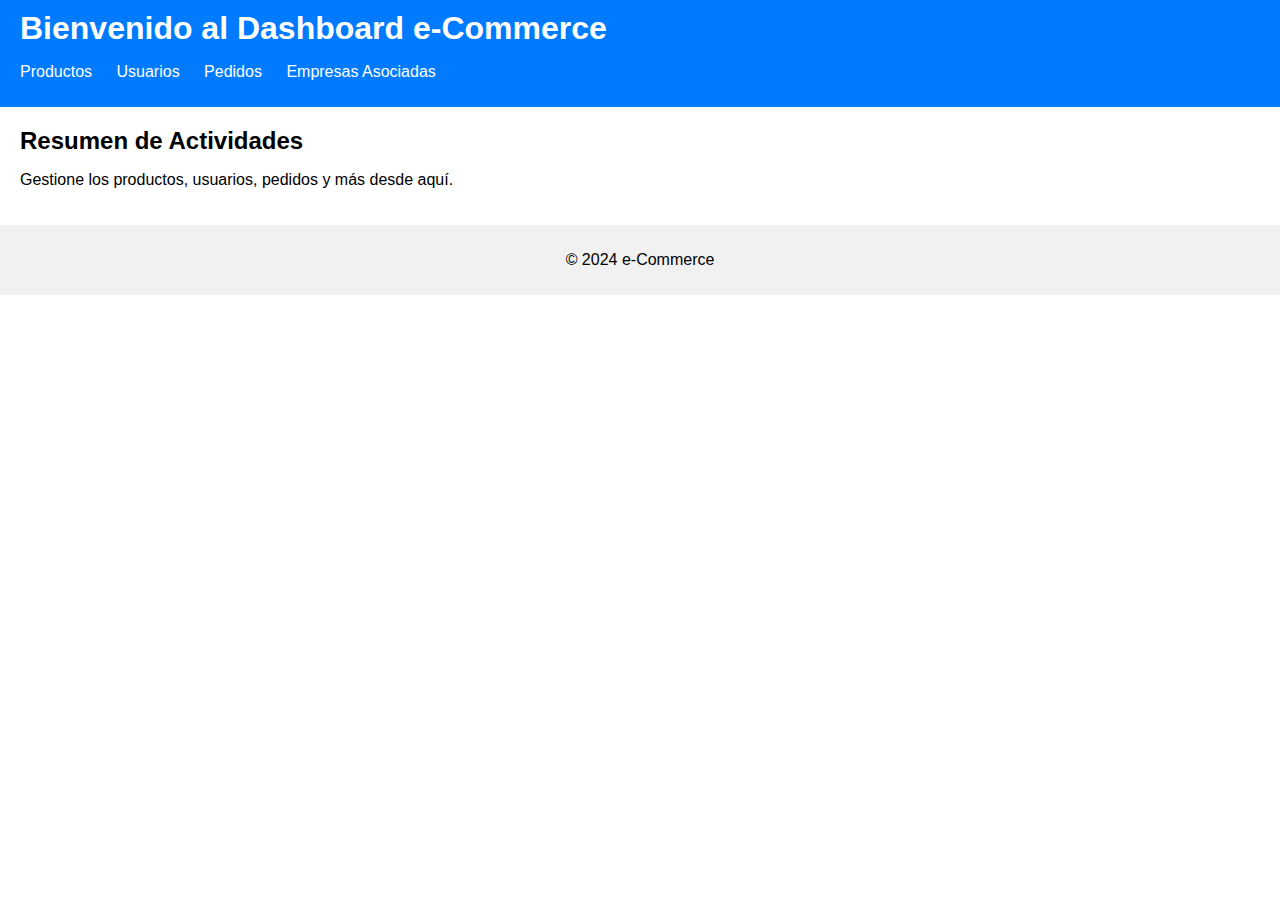
<file: index.html>
<!DOCTYPE html>
<html lang="es">
<head>
    <meta charset="UTF-8">
    <meta name="viewport" content="width=device-width, initial-scale=1.0">
    <title>Dashboard e-Commerce</title>
    <link rel="stylesheet" href="styles.css">
</head>
<body>
    <header>
        <h1>Bienvenido al Dashboard e-Commerce</h1>
        <nav>
            <ul>
                <li><a href="productos.html">Productos</a></li>
                <li><a href="usuarios.html">Usuarios</a></li>
                <li><a href="pedidos.html">Pedidos</a></li>
                <li><a href="empresas.html">Empresas Asociadas</a></li>
            </ul>
        </nav>
    </header>
    <main>
        <h2>Resumen de Actividades</h2>
        <p>Gestione los productos, usuarios, pedidos y más desde aquí.</p>
    </main>
    <footer>
        <p>&copy; 2024 e-Commerce</p>
    </footer>
</body>
</html>
</file>
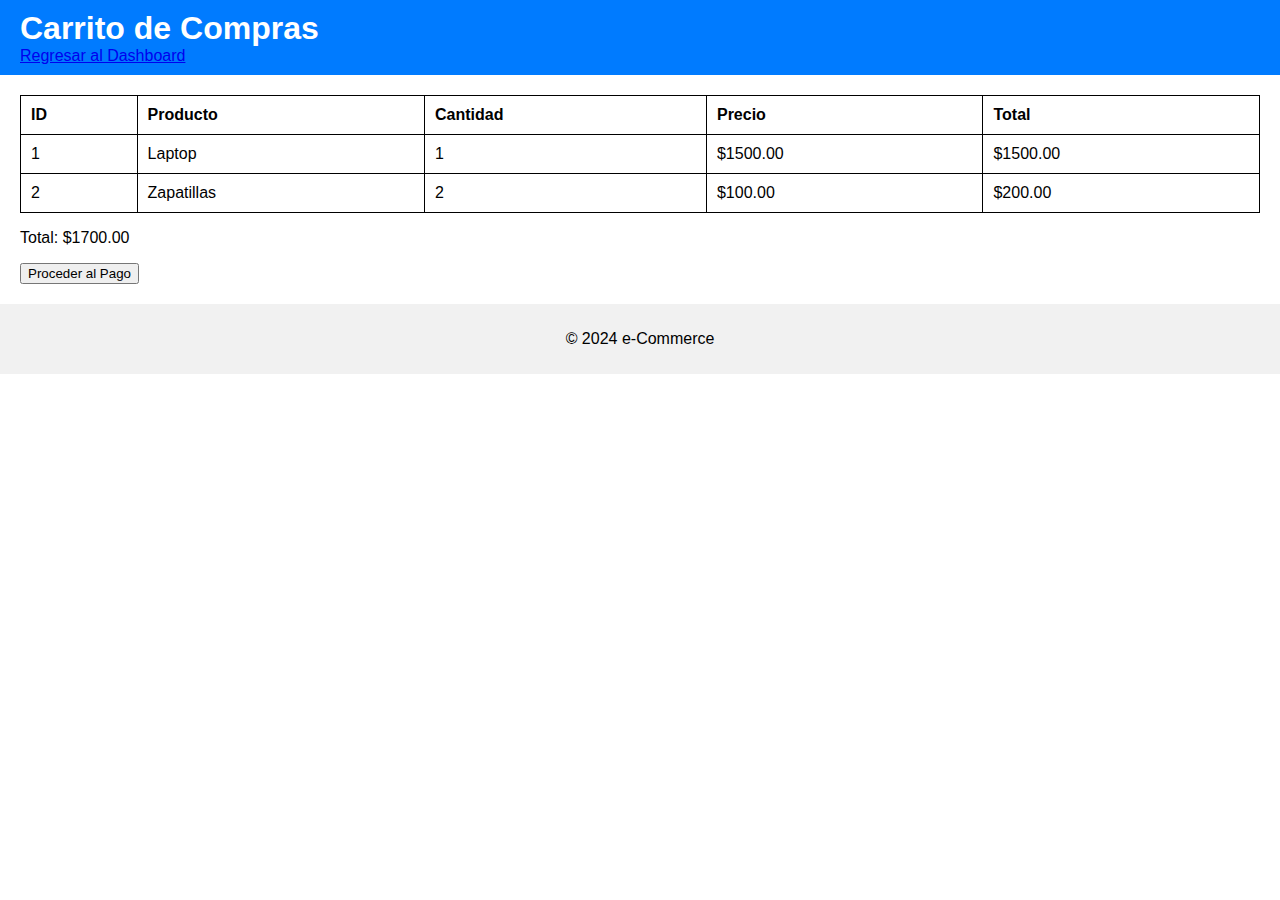
<file: carrito.html>
<!DOCTYPE html>
<html lang="es">
<head>
    <meta charset="UTF-8">
    <meta name="viewport" content="width=device-width, initial-scale=1.0">
    <title>Carrito de Compras</title>
    <link rel="stylesheet" href="styles.css">
</head>
<body>
    <header>
        <h1>Carrito de Compras</h1>
        <nav>
            <a href="index.html">Regresar al Dashboard</a>
        </nav>
    </header>
    <main>
        <table>
            <thead>
                <tr>
                    <th>ID</th>
                    <th>Producto</th>
                    <th>Cantidad</th>
                    <th>Precio</th>
                    <th>Total</th>
                </tr>
            </thead>
            <tbody>
                <tr>
                    <td>1</td>
                    <td>Laptop</td>
                    <td>1</td>
                    <td>$1500.00</td>
                    <td>$1500.00</td>
                </tr>
                <tr>
                    <td>2</td>
                    <td>Zapatillas</td>
                    <td>2</td>
                    <td>$100.00</td>
                    <td>$200.00</td>
                </tr>
            </tbody>
        </table>
        <p>Total: $1700.00</p>
        <button>Proceder al Pago</button>
    </main>
    <footer>
        <p>&copy; 2024 e-Commerce</p>
    </footer>
</body>
</html>
</file>
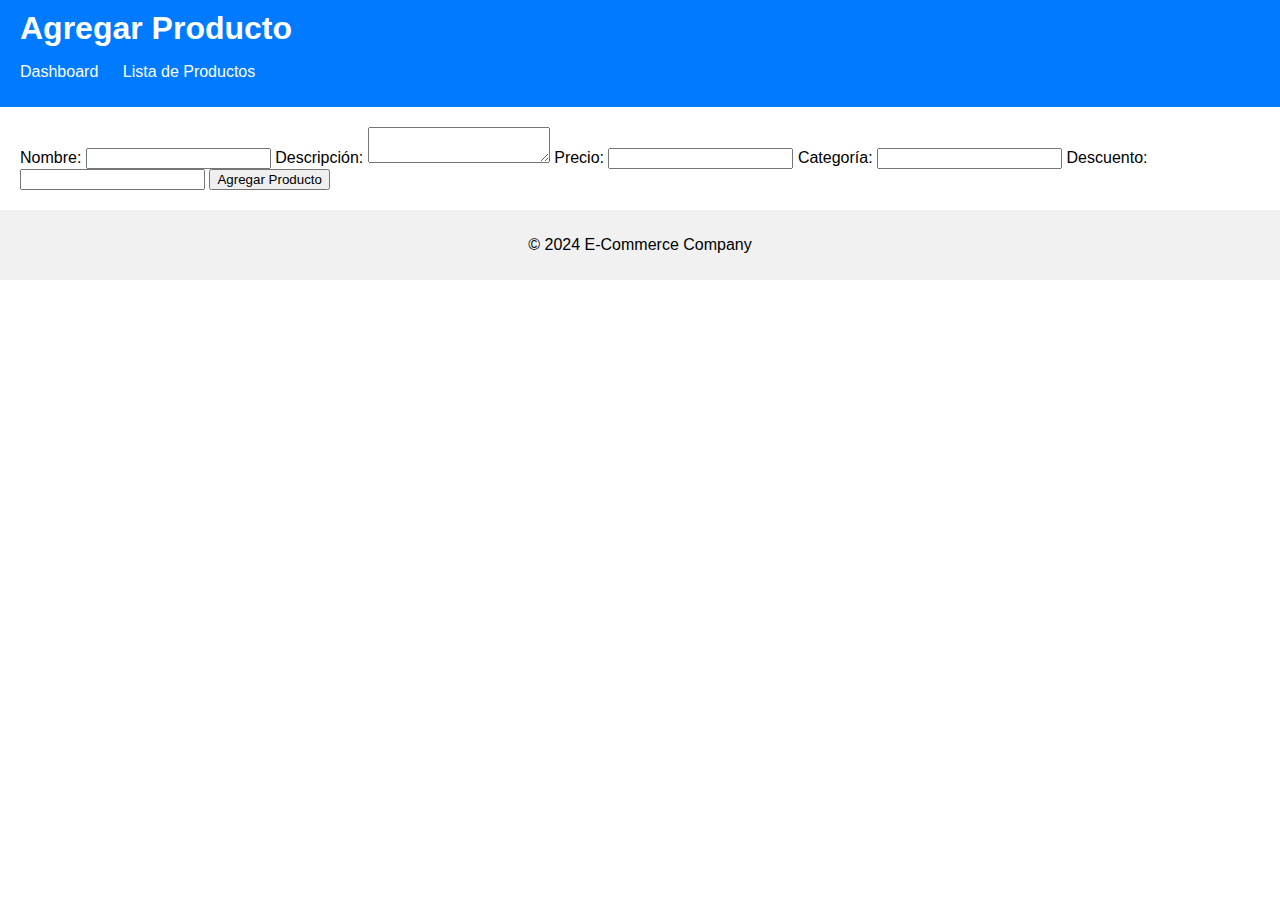
<file: crear_producto.htm>
<!DOCTYPE html>
<html lang="es">
<head>
    <meta charset="UTF-8">
    <meta name="viewport" content="width=device-width, initial-scale=1.0">
    <title>Agregar Producto</title>
    <link rel="stylesheet" href="styles.css">
</head>
<body>
    <header>
        <h1>Agregar Producto</h1>
        <nav>
            <ul>
                <li><a href="index.html">Dashboard</a></li>
                <li><a href="productos.html">Lista de Productos</a></li>
            </ul>
        </nav>
    </header>

    <main>
        <form>
            <label for="nombre">Nombre:</label>
            <input type="text" id="nombre" name="nombre" required>

            <label for="descripcion">Descripción:</label>
            <textarea id="descripcion" name="descripcion" required></textarea>

            <label for="precio">Precio:</label>
            <input type="number" id="precio" name="precio" step="0.01" required>

            <label for="categoria">Categoría:</label>
            <input type="text" id="categoria" name="categoria" required>

            <label for="descuento">Descuento:</label>
            <input type="number" id="descuento" name="descuento" step="0.01">

            <button type="submit">Agregar Producto</button>
        </form>
    </main>

    <footer>
        <p>&copy; 2024 E-Commerce Company</p>
    </footer>
</body>
</html>
</file>
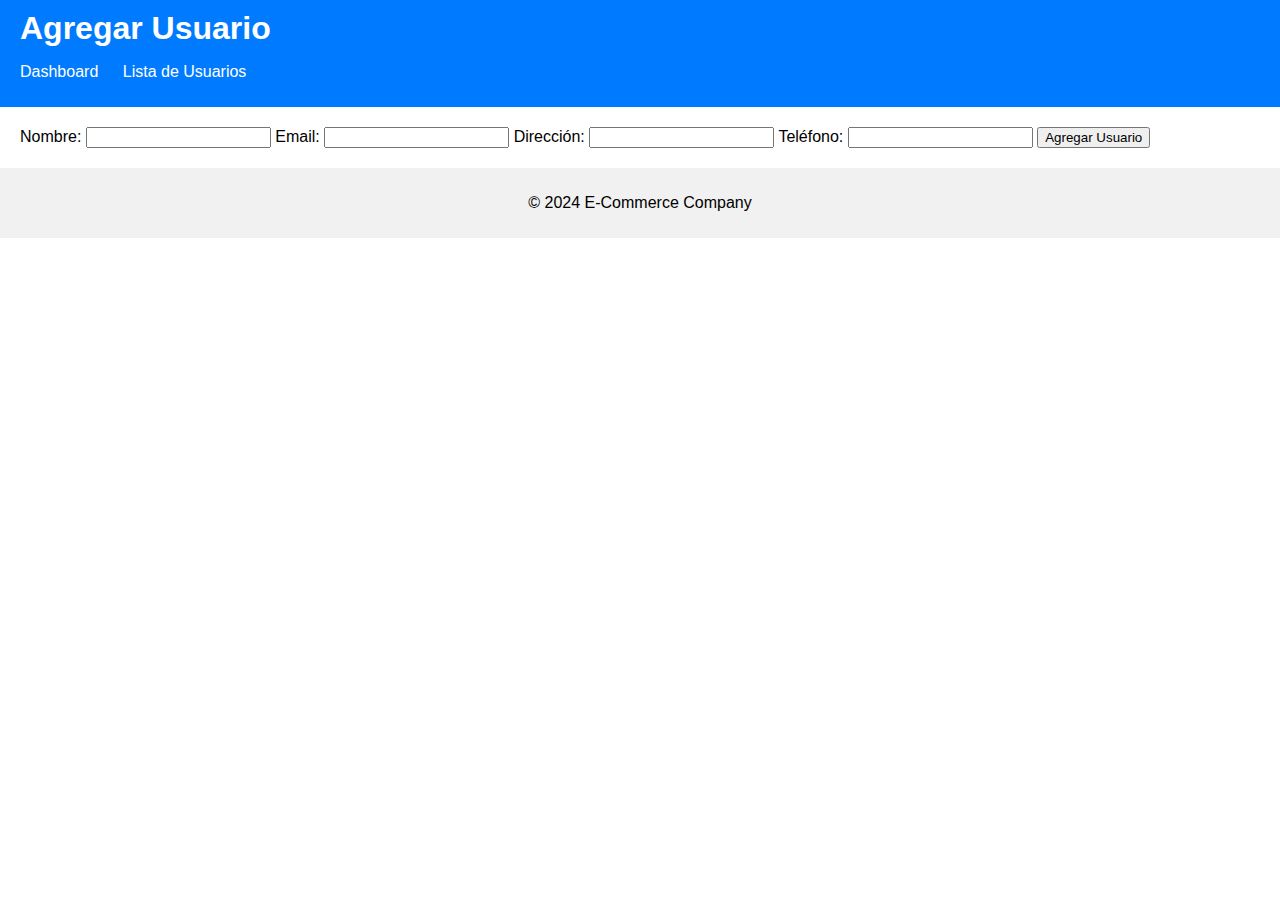
<file: crear_usuario.htm>
<!DOCTYPE html>
<html lang="es">
<head>
    <meta charset="UTF-8">
    <meta name="viewport" content="width=device-width, initial-scale=1.0">
    <title>Agregar Usuario</title>
    <link rel="stylesheet" href="styles.css">
</head>
<body>
    <header>
        <h1>Agregar Usuario</h1>
        <nav>
            <ul>
                <li><a href="index.html">Dashboard</a></li>
                <li><a href="usuarios.html">Lista de Usuarios</a></li>
            </ul>
        </nav>
    </header>

    <main>
        <form>
            <label for="nombre">Nombre:</label>
            <input type="text" id="nombre" name="nombre" required>

            <label for="email">Email:</label>
            <input type="email" id="email" name="email" required>

            <label for="direccion">Dirección:</label>
            <input type="text" id="direccion" name="direccion" required>

            <label for="telefono">Teléfono:</label>
            <input type="tel" id="telefono" name="telefono" required>

            <button type="submit">Agregar Usuario</button>
        </form>
    </main>

    <footer>
        <p>&copy; 2024 E-Commerce Company</p>
    </footer>
</body>
</html>
</file>
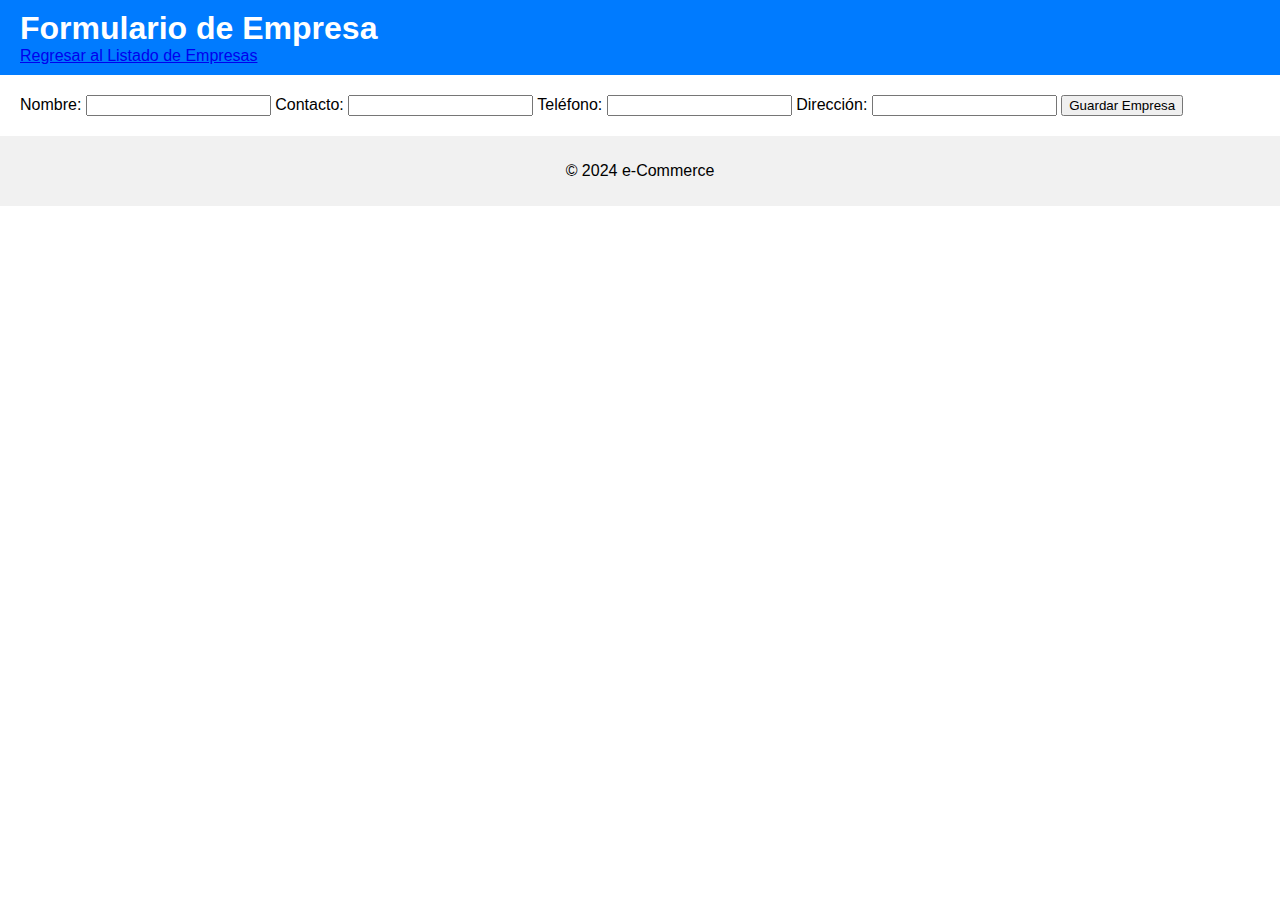
<file: empresa_form.html>
<!DOCTYPE html>
<html lang="es">
<head>
    <meta charset="UTF-8">
    <meta name="viewport" content="width=device-width, initial-scale=1.0">
    <title>Formulario de Empresa</title>
    <link rel="stylesheet" href="styles.css">
</head>
<body>
    <header>
        <h1>Formulario de Empresa</h1>
        <nav>
            <a href="empresas.html">Regresar al Listado de Empresas</a>
        </nav>
    </header>
    <main>
        <form>
            <label for="nombre">Nombre:</label>
            <input type="text" id="nombre" name="nombre" required>

            <label for="contacto">Contacto:</label>
            <input type="email" id="contacto" name="contacto" required>

            <label for="telefono">Teléfono:</label>
            <input type="tel" id="telefono" name="telefono" required>

            <label for="direccion">Dirección:</label>
            <input type="text" id="direccion" name="direccion" required>

            <button type="submit">Guardar Empresa</button>
        </form>
    </main>
    <footer>
        <p>&copy; 2024 e-Commerce</p>
    </footer>
</body>
</html>
</file>
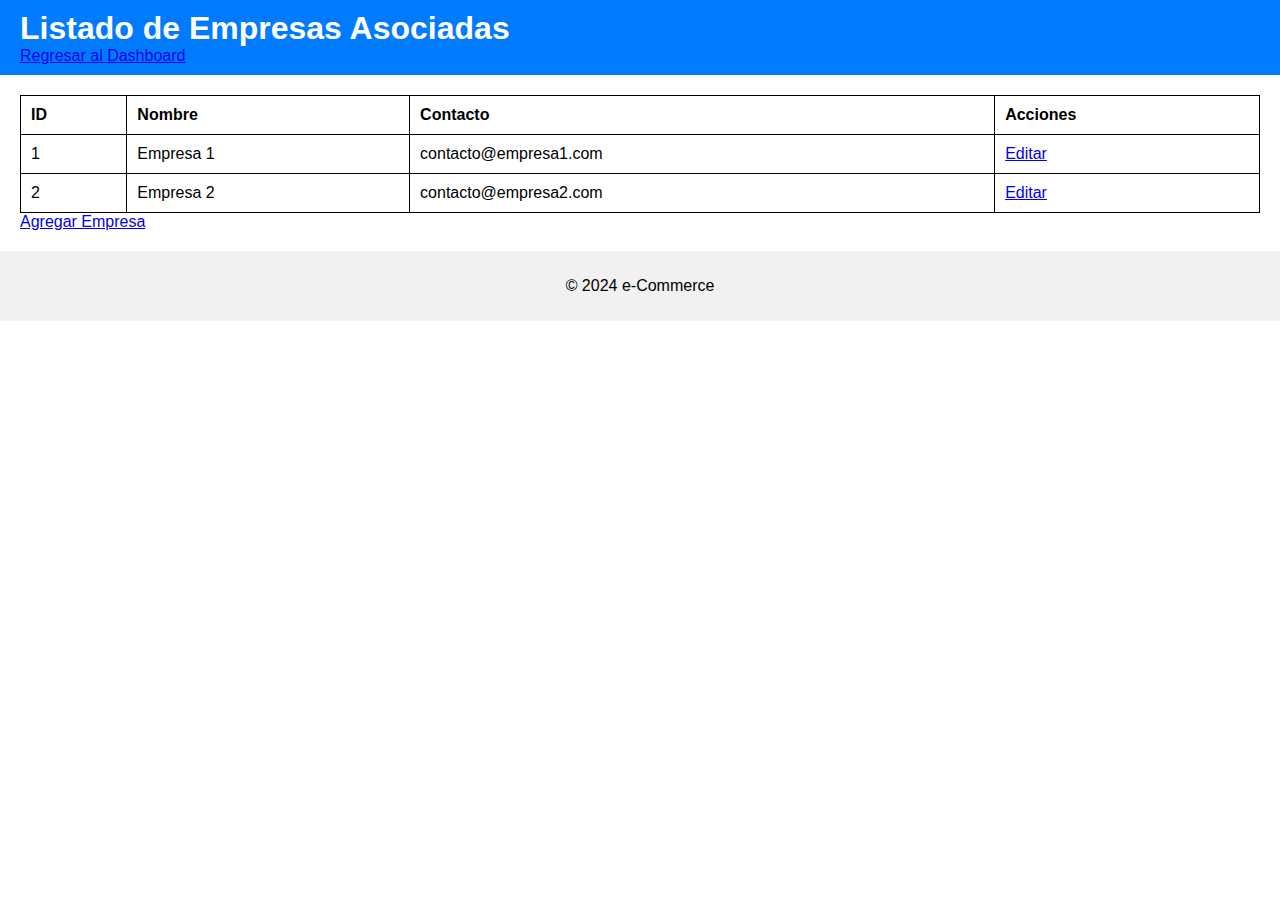
<file: empresas.html>
<!DOCTYPE html>
<html lang="es">
<head>
    <meta charset="UTF-8">
    <meta name="viewport" content="width=device-width, initial-scale=1.0">
    <title>Listado de Empresas</title>
    <link rel="stylesheet" href="styles.css">
</head>
<body>
    <header>
        <h1>Listado de Empresas Asociadas</h1>
        <nav>
            <a href="index.html">Regresar al Dashboard</a>
        </nav>
    </header>
    <main>
        <table>
            <thead>
                <tr>
                    <th>ID</th>
                    <th>Nombre</th>
                    <th>Contacto</th>
                    <th>Acciones</th>
                </tr>
            </thead>
            <tbody>
                <tr>
                    <td>1</td>
                    <td>Empresa 1</td>
                    <td>contacto@empresa1.com</td>
                    <td><a href="empresa_form.html?id=1">Editar</a></td>
                </tr>
                <tr>
                    <td>2</td>
                    <td>Empresa 2</td>
                    <td>contacto@empresa2.com</td>
                    <td><a href="empresa_form.html?id=2">Editar</a></td>
                </tr>
            </tbody>
        </table>
        <a href="empresa_form.html">Agregar Empresa</a>
    </main>
    <footer>
        <p>&copy; 2024 e-Commerce</p>
    </footer>
</body>
</html>
</file>
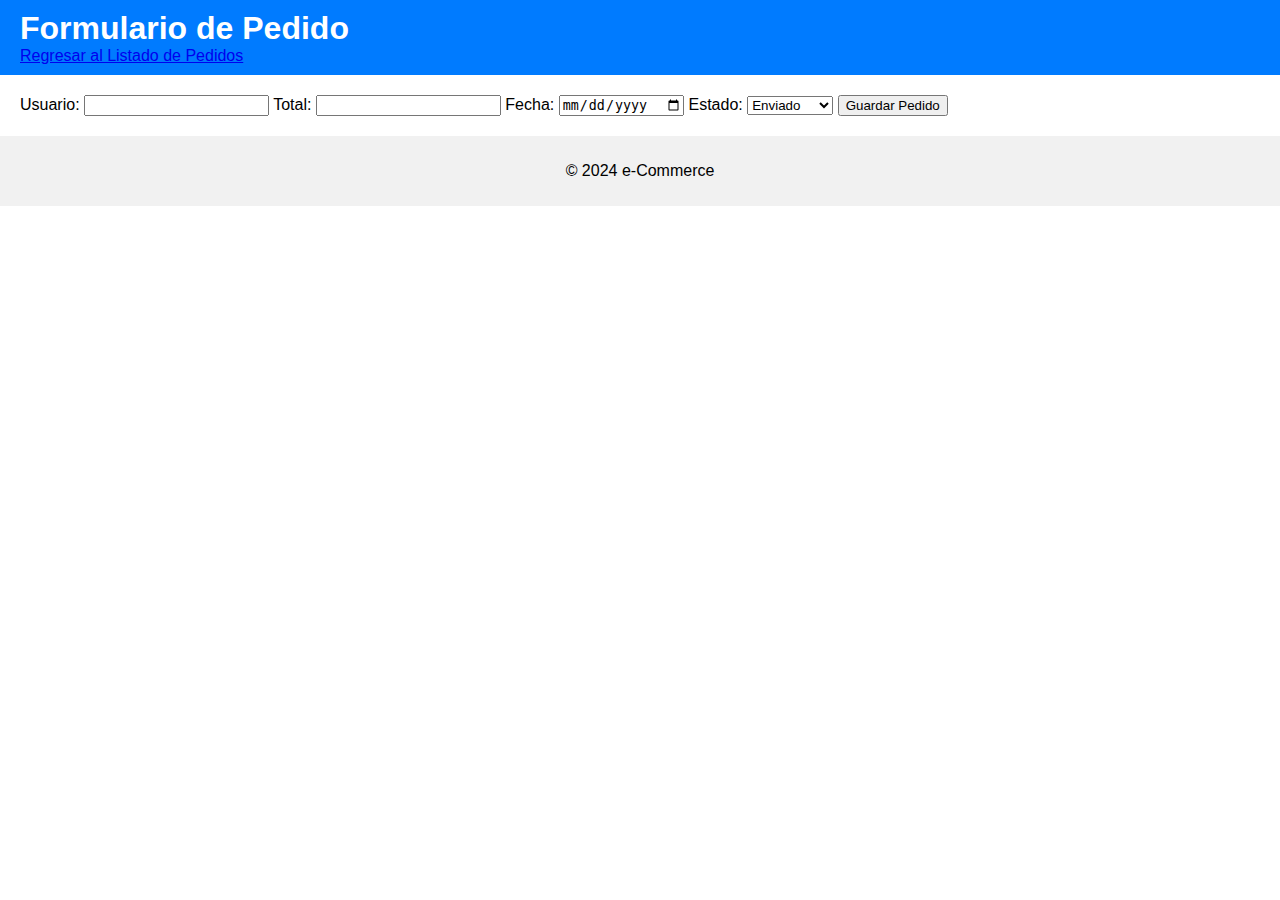
<file: pedido_form.html>
<!DOCTYPE html>
<html lang="es">
<head>
    <meta charset="UTF-8">
    <meta name="viewport" content="width=device-width, initial-scale=1.0">
    <title>Formulario de Pedido</title>
    <link rel="stylesheet" href="styles.css">
</head>
<body>
    <header>
        <h1>Formulario de Pedido</h1>
        <nav>
            <a href="pedidos.html">Regresar al Listado de Pedidos</a>
        </nav>
    </header>
    <main>
        <form>
            <label for="usuario">Usuario:</label>
            <input type="text" id="usuario" name="usuario" required>

            <label for="total">Total:</label>
            <input type="number" id="total" name="total" step="0.01" required>

            <label for="fecha">Fecha:</label>
            <input type="date" id="fecha" name="fecha" required>

            <label for="estado">Estado:</label>
            <select id="estado" name="estado">
                <option value="Enviado">Enviado</option>
                <option value="Entregado">Entregado</option>
                <option value="Cancelado">Cancelado</option>
            </select>

            <button type="submit">Guardar Pedido</button>
        </form>
    </main>
    <footer>
        <p>&copy; 2024 e-Commerce</p>
    </footer>
</body>
</html>
</file>
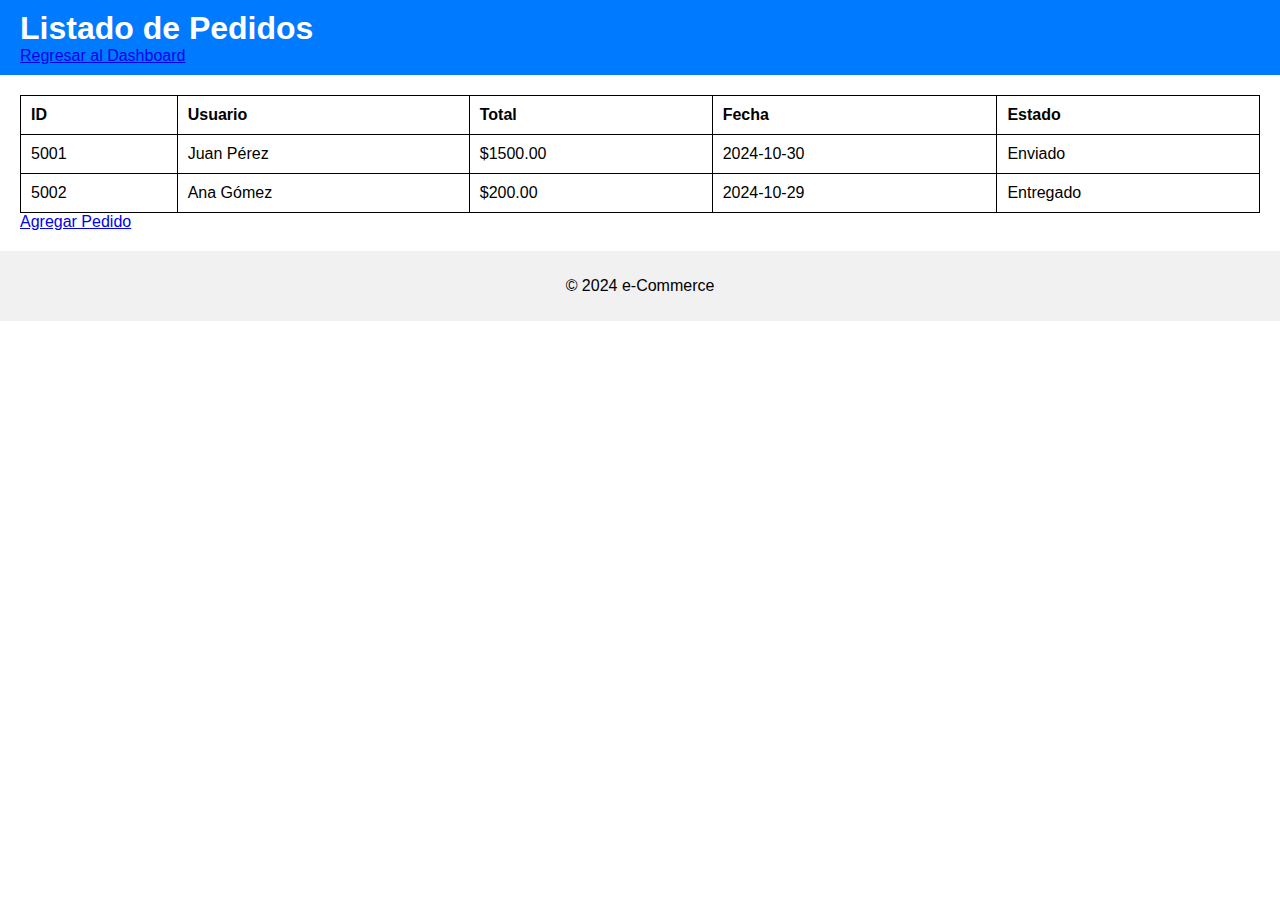
<file: pedidos.html>
<!DOCTYPE html>
<html lang="es">
<head>
    <meta charset="UTF-8">
    <meta name="viewport" content="width=device-width, initial-scale=1.0">
    <title>Listado de Pedidos</title>
    <link rel="stylesheet" href="styles.css">
</head>
<body>
    <header>
        <h1>Listado de Pedidos</h1>
        <nav>
            <a href="index.html">Regresar al Dashboard</a>
        </nav>
    </header>
    <main>
        <table>
            <thead>
                <tr>
                    <th>ID</th>
                    <th>Usuario</th>
                    <th>Total</th>
                    <th>Fecha</th>
                    <th>Estado</th>
                </tr>
            </thead>
            <tbody>
                <tr>
                    <td>5001</td>
                    <td>Juan Pérez</td>
                    <td>$1500.00</td>
                    <td>2024-10-30</td>
                    <td>Enviado</td>
                </tr>
                <tr>
                    <td>5002</td>
                    <td>Ana Gómez</td>
                    <td>$200.00</td>
                    <td>2024-10-29</td>
                    <td>Entregado</td>
                </tr>
            </tbody>
        </table>
        <a href="pedido_form.html">Agregar Pedido</a>
    </main>
    <footer>
        <p>&copy; 2024 e-Commerce</p>
    </footer>
</body>
</html>
</file>
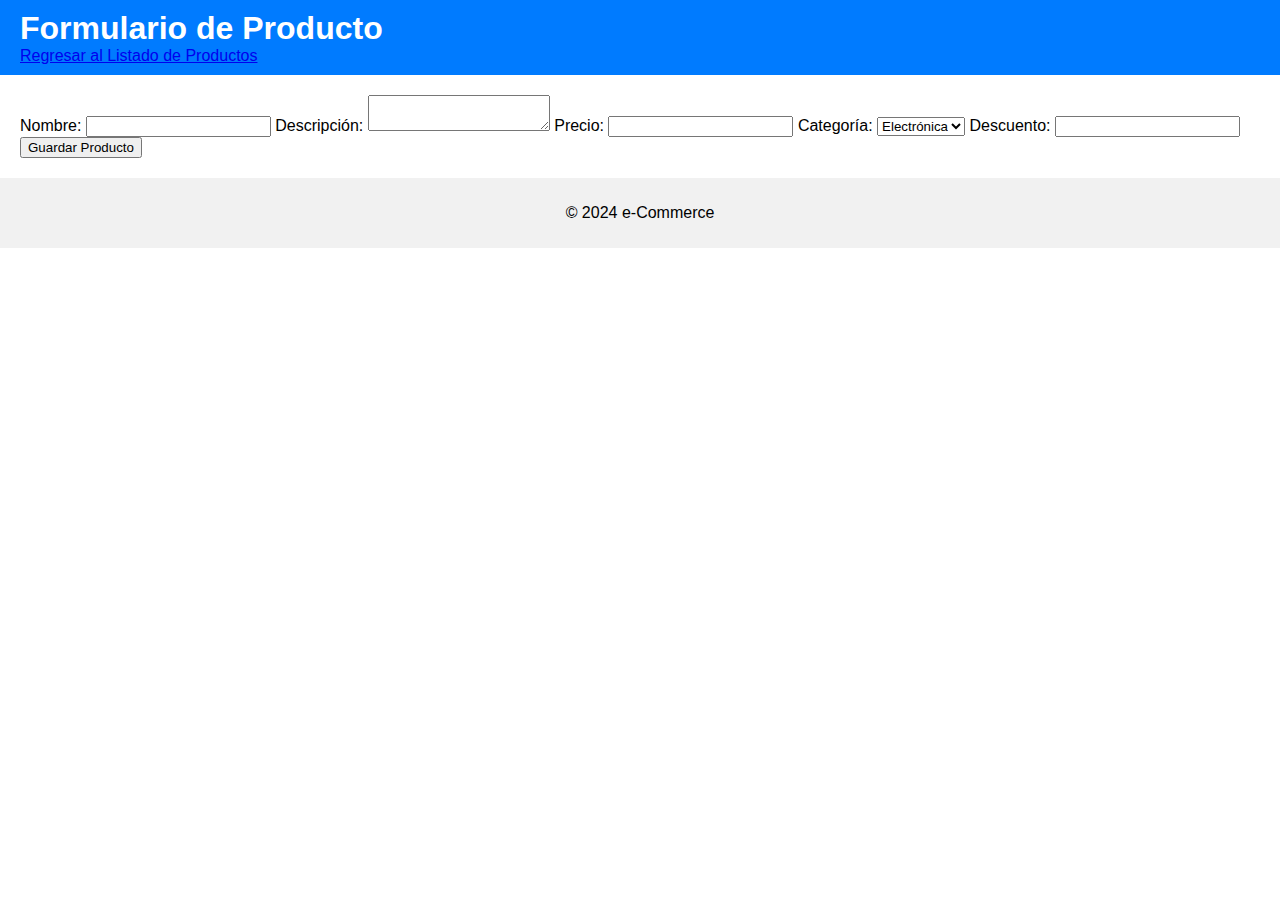
<file: producto_form.html>
<!DOCTYPE html>
<html lang="es">
<head>
    <meta charset="UTF-8">
    <meta name="viewport" content="width=device-width, initial-scale=1.0">
    <title>Formulario de Producto</title>
    <link rel="stylesheet" href="styles.css">
</head>
<body>
    <header>
        <h1>Formulario de Producto</h1>
        <nav>
            <a href="productos.html">Regresar al Listado de Productos</a>
        </nav>
    </header>
    <main>
        <form>
            <label for="nombre">Nombre:</label>
            <input type="text" id="nombre" name="nombre" required>

            <label for="descripcion">Descripción:</label>
            <textarea id="descripcion" name="descripcion" required></textarea>

            <label for="precio">Precio:</label>
            <input type="number" id="precio" name="precio" step="0.01" required>

            <label for="categoria">Categoría:</label>
            <select id="categoria" name="categoria">
                <option value="Electrónica">Electrónica</option>
                <option value="Ropa">Ropa</option>
                <option value="Calzado">Calzado</option>
                <option value="Accesorios">Accesorios</option>
            </select>

            <label for="descuento">Descuento:</label>
            <input type="number" id="descuento" name="descuento" step="0.01">

            <button type="submit">Guardar Producto</button>
        </form>
    </main>
    <footer>
        <p>&copy; 2024 e-Commerce</p>
    </footer>
</body>
</html>
</file>
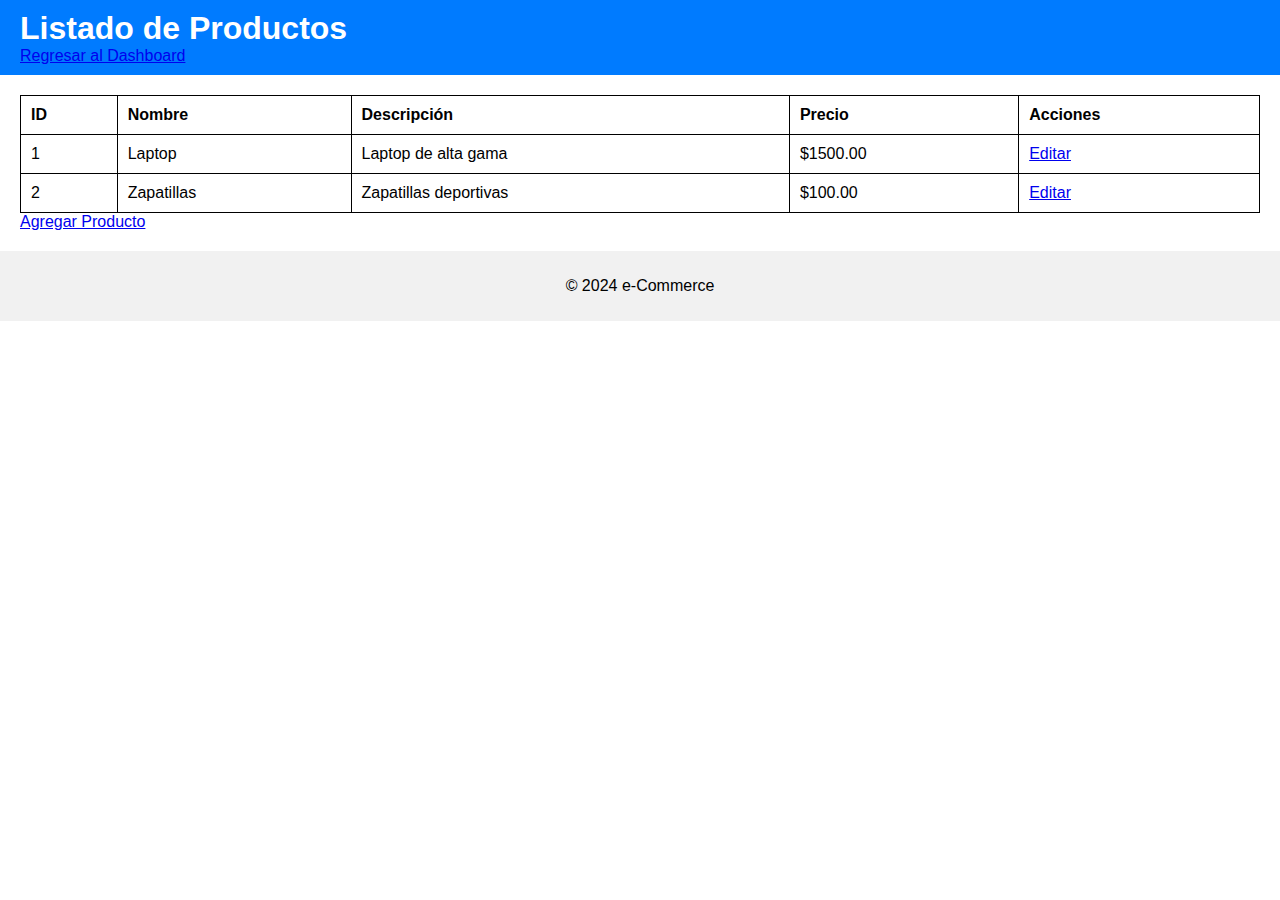
<file: productos.html>
<!DOCTYPE html>
<html lang="es">
<head>
    <meta charset="UTF-8">
    <meta name="viewport" content="width=device-width, initial-scale=1.0">
    <title>Listado de Productos</title>
    <link rel="stylesheet" href="styles.css">
</head>
<body>
    <header>
        <h1>Listado de Productos</h1>
        <nav>
            <a href="index.html">Regresar al Dashboard</a>
        </nav>
    </header>
    <main>
        <table>
            <thead>
                <tr>
                    <th>ID</th>
                    <th>Nombre</th>
                    <th>Descripción</th>
                    <th>Precio</th>
                    <th>Acciones</th>
                </tr>
            </thead>
            <tbody>
                <tr>
                    <td>1</td>
                    <td>Laptop</td>
                    <td>Laptop de alta gama</td>
                    <td>$1500.00</td>
                    <td><a href="producto_form.html?id=1">Editar</a></td>
                </tr>
                <tr>
                    <td>2</td>
                    <td>Zapatillas</td>
                    <td>Zapatillas deportivas</td>
                    <td>$100.00</td>
                    <td><a href="producto_form.html?id=2">Editar</a></td>
                </tr>
            </tbody>
        </table>
        <a href="producto_form.html">Agregar Producto</a>
    </main>
    <footer>
        <p>&copy; 2024 e-Commerce</p>
    </footer>
</body>
</html>
</file>
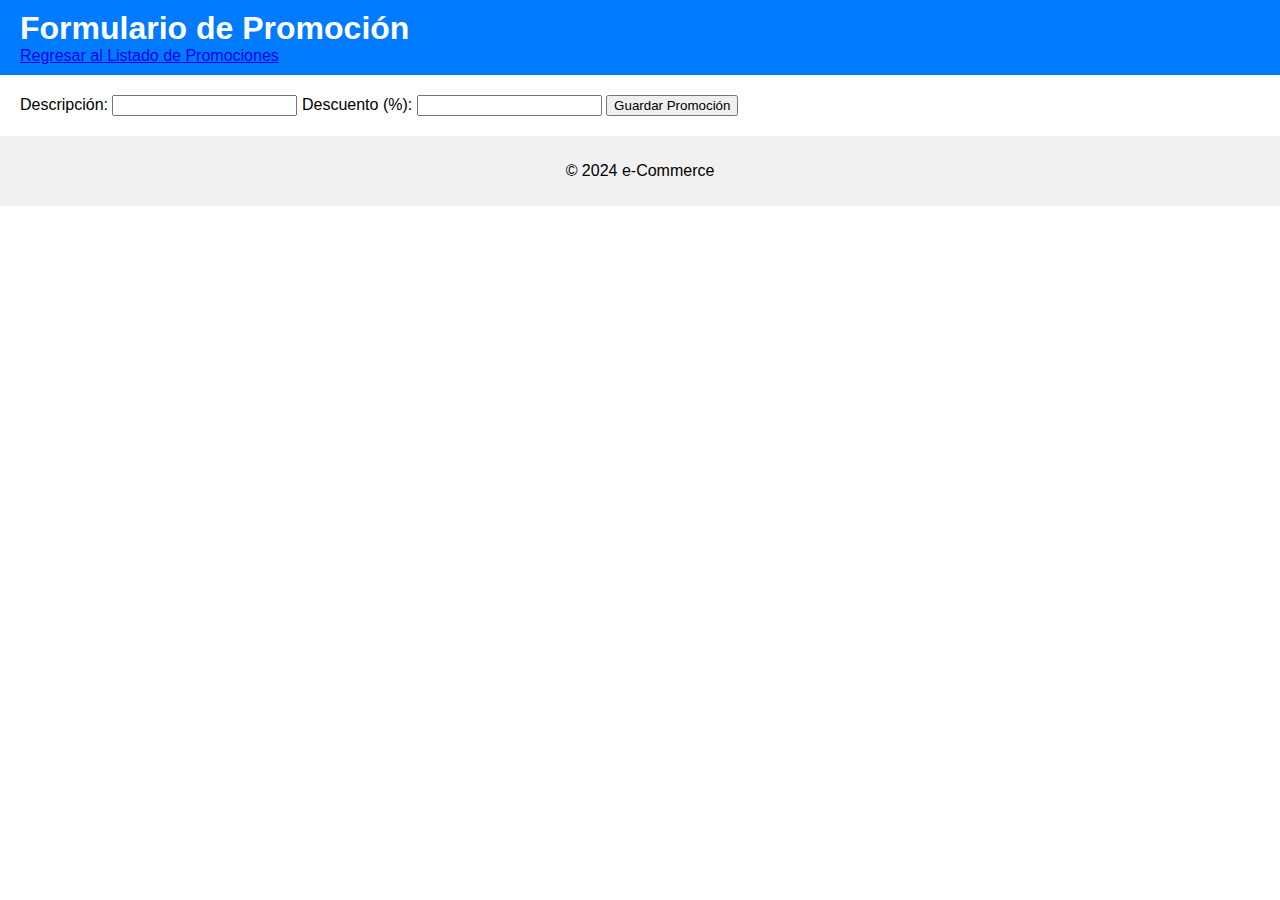
<file: promocion_form.html>
<!DOCTYPE html>
<html lang="es">
<head>
    <meta charset="UTF-8">
    <meta name="viewport" content="width=device-width, initial-scale=1.0">
    <title>Formulario de Promoción</title>
    <link rel="stylesheet" href="styles.css">
</head>
<body>
    <header>
        <h1>Formulario de Promoción</h1>
        <nav>
            <a href="promociones.html">Regresar al Listado de Promociones</a>
        </nav>
    </header>
    <main>
        <form>
            <label for="descripcion">Descripción:</label>
            <input type="text" id="descripcion" name="descripcion" required>

            <label for="descuento">Descuento (%):</label>
            <input type="number" id="descuento" name="descuento" step="0.01" required>

            <button type="submit">Guardar Promoción</button>
        </form>
    </main>
    <footer>
        <p>&copy; 2024 e-Commerce</p>
    </footer>
</body>
</html>
</file>
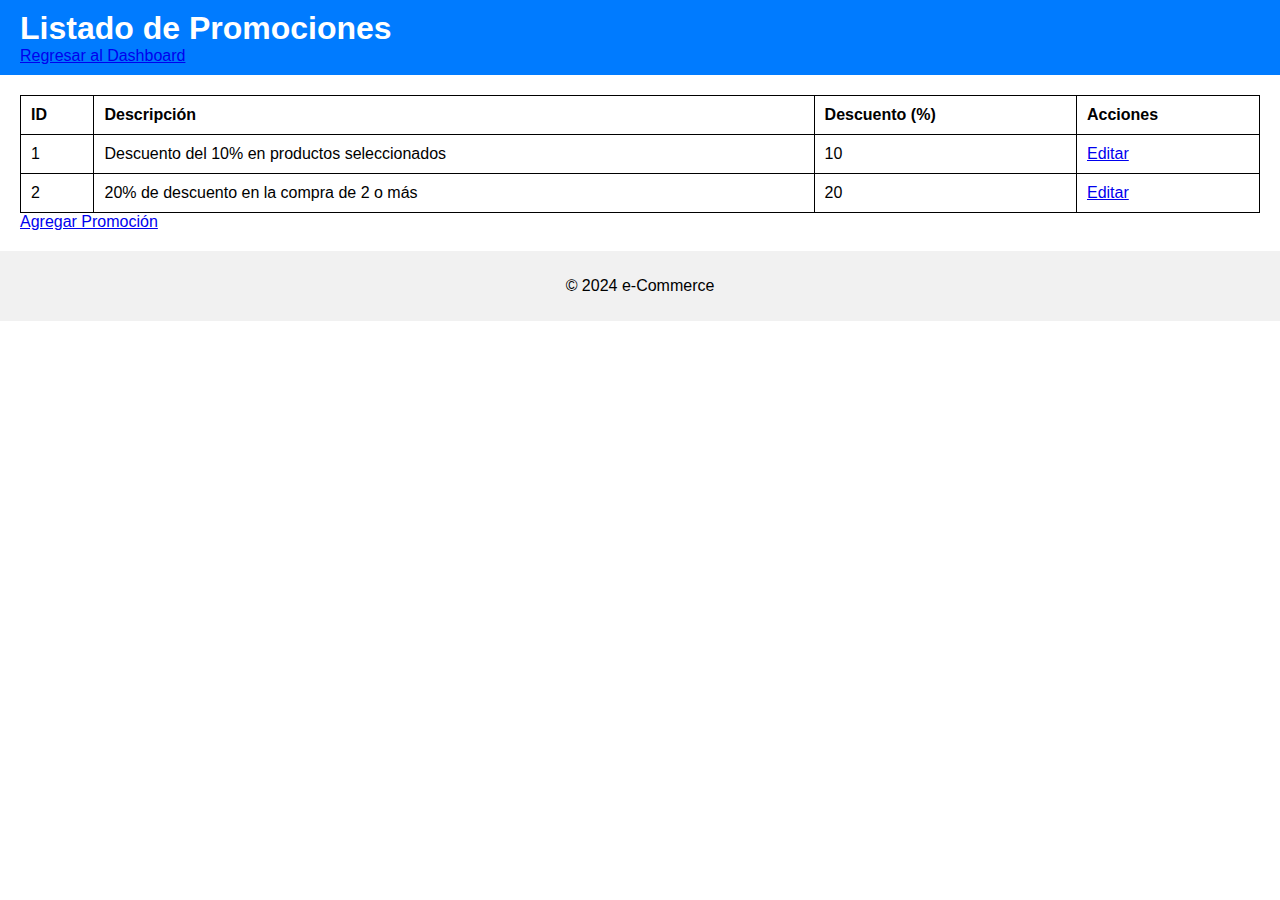
<file: promociones.html>
<!DOCTYPE html>
<html lang="es">
<head>
    <meta charset="UTF-8">
    <meta name="viewport" content="width=device-width, initial-scale=1.0">
    <title>Listado de Promociones</title>
    <link rel="stylesheet" href="styles.css">
</head>
<body>
    <header>
        <h1>Listado de Promociones</h1>
        <nav>
            <a href="index.html">Regresar al Dashboard</a>
        </nav>
    </header>
    <main>
        <table>
            <thead>
                <tr>
                    <th>ID</th>
                    <th>Descripción</th>
                    <th>Descuento (%)</th>
                    <th>Acciones</th>
                </tr>
            </thead>
            <tbody>
                <tr>
                    <td>1</td>
                    <td>Descuento del 10% en productos seleccionados</td>
                    <td>10</td>
                    <td><a href="promocion_form.html?id=1">Editar</a></td>
                </tr>
                <tr>
                    <td>2</td>
                    <td>20% de descuento en la compra de 2 o más</td>
                    <td>20</td>
                    <td><a href="promocion_form.html?id=2">Editar</a></td>
                </tr>
            </tbody>
        </table>
        <a href="promocion_form.html">Agregar Promoción</a>
    </main>
    <footer>
        <p>&copy; 2024 e-Commerce</p>
    </footer>
</body>
</html>
</file>
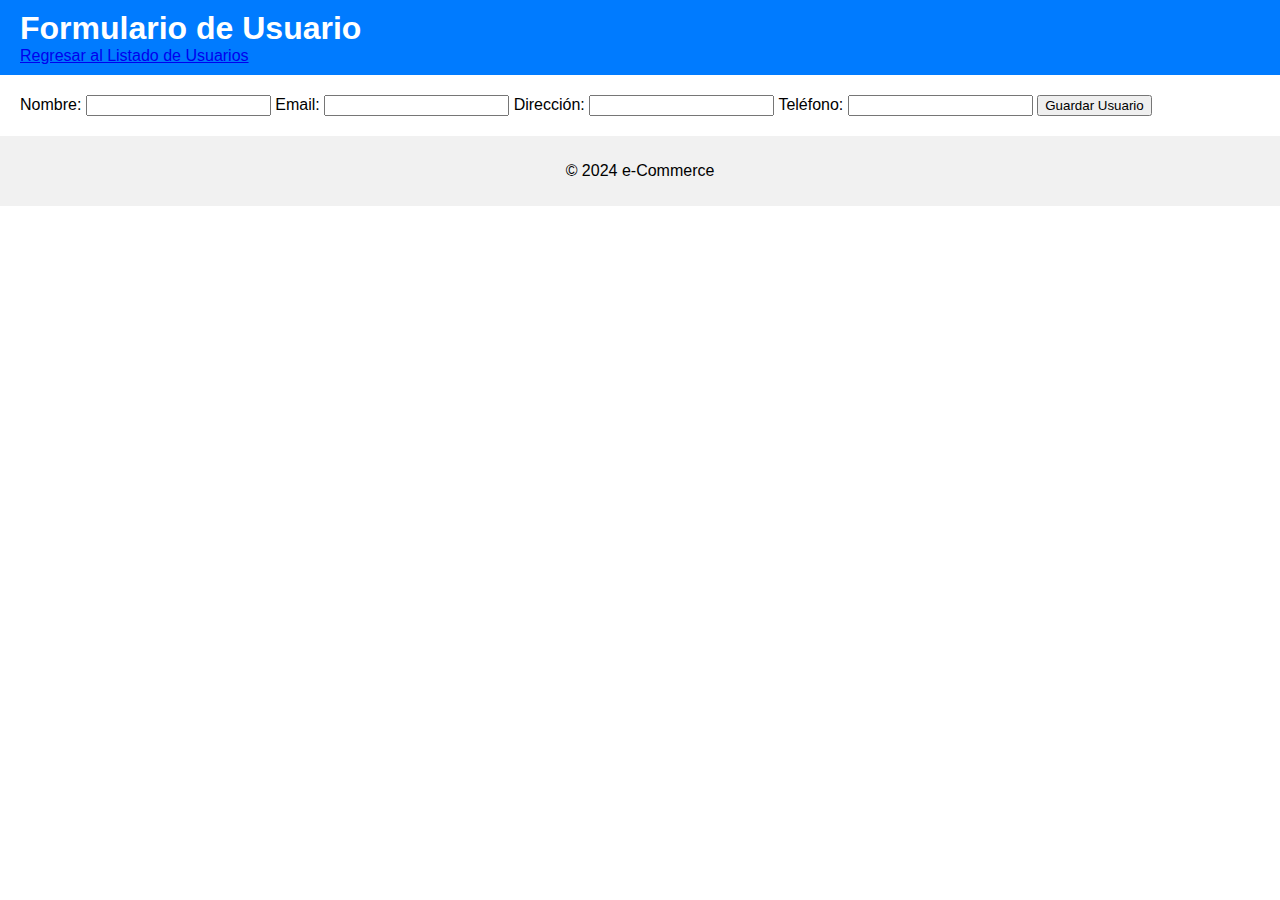
<file: usuario_form.html>
<!DOCTYPE html>
<html lang="es">
<head>
    <meta charset="UTF-8">
    <meta name="viewport" content="width=device-width, initial-scale=1.0">
    <title>Formulario de Usuario</title>
    <link rel="stylesheet" href="styles.css">
</head>
<body>
    <header>
        <h1>Formulario de Usuario</h1>
        <nav>
            <a href="usuarios.html">Regresar al Listado de Usuarios</a>
        </nav>
    </header>
    <main>
        <form>
            <label for="nombre">Nombre:</label>
            <input type="text" id="nombre" name="nombre" required>

            <label for="email">Email:</label>
            <input type="email" id="email" name="email" required>

            <label for="direccion">Dirección:</label>
            <input type="text" id="direccion" name="direccion" required>

            <label for="telefono">Teléfono:</label>
            <input type="tel" id="telefono" name="telefono" required>

            <button type="submit">Guardar Usuario</button>
        </form>
    </main>
    <footer>
        <p>&copy; 2024 e-Commerce</p>
    </footer>
</body>
</html>
</file>
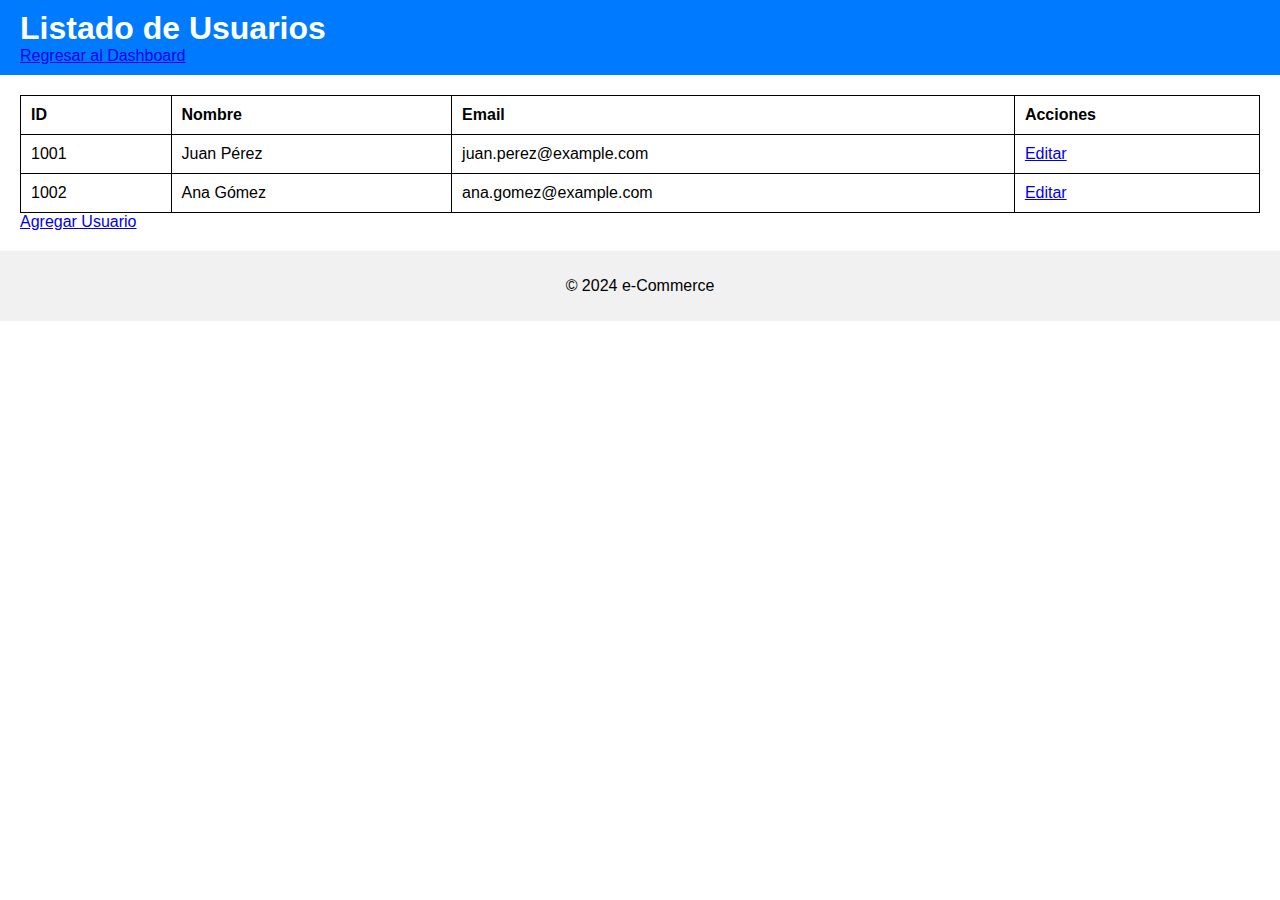
<file: usuarios.html>
<!DOCTYPE html>
<html lang="es">
<head>
    <meta charset="UTF-8">
    <meta name="viewport" content="width=device-width, initial-scale=1.0">
    <title>Listado de Usuarios</title>
    <link rel="stylesheet" href="styles.css">
</head>
<body>
    <header>
        <h1>Listado de Usuarios</h1>
        <nav>
            <a href="index.html">Regresar al Dashboard</a>
        </nav>
    </header>
    <main>
        <table>
            <thead>
                <tr>
                    <th>ID</th>
                    <th>Nombre</th>
                    <th>Email</th>
                    <th>Acciones</th>
                </tr>
            </thead>
            <tbody>
                <tr>
                    <td>1001</td>
                    <td>Juan Pérez</td>
                    <td>juan.perez@example.com</td>
                    <td><a href="usuario_form.html?id=1001">Editar</a></td>
                </tr>
                <tr>
                    <td>1002</td>
                    <td>Ana Gómez</td>
                    <td>ana.gomez@example.com</td>
                    <td><a href="usuario_form.html?id=1002">Editar</a></td>
                </tr>
            </tbody>
        </table>
        <a href="usuario_form.html">Agregar Usuario</a>
    </main>
    <footer>
        <p>&copy; 2024 e-Commerce</p>
    </footer>
</body>
</html>
</file>
<file: styles.css>
body {
    font-family: Arial, sans-serif;
    margin: 0;
    padding: 0;
}

header {
    background-color: #007BFF;
    color: white;
    padding: 10px 20px;
}

nav ul {
    list-style-type: none;
    padding: 0;
}

nav ul li {
    display: inline;
    margin-right: 20px;
}

nav ul li a {
    color: white;
    text-decoration: none;
}

h1, h2 {
    margin: 0;
}

main {
    padding: 20px;
}

table {
    width: 100%;
    border-collapse: collapse;
}

table, th, td {
    border: 1px solid black;
}

th, td {
    padding: 10px;
    text-align: left;
}

footer {
    background-color: #f1f1f1;
    text-align: center;
    padding: 10px 0;
}
</file>
